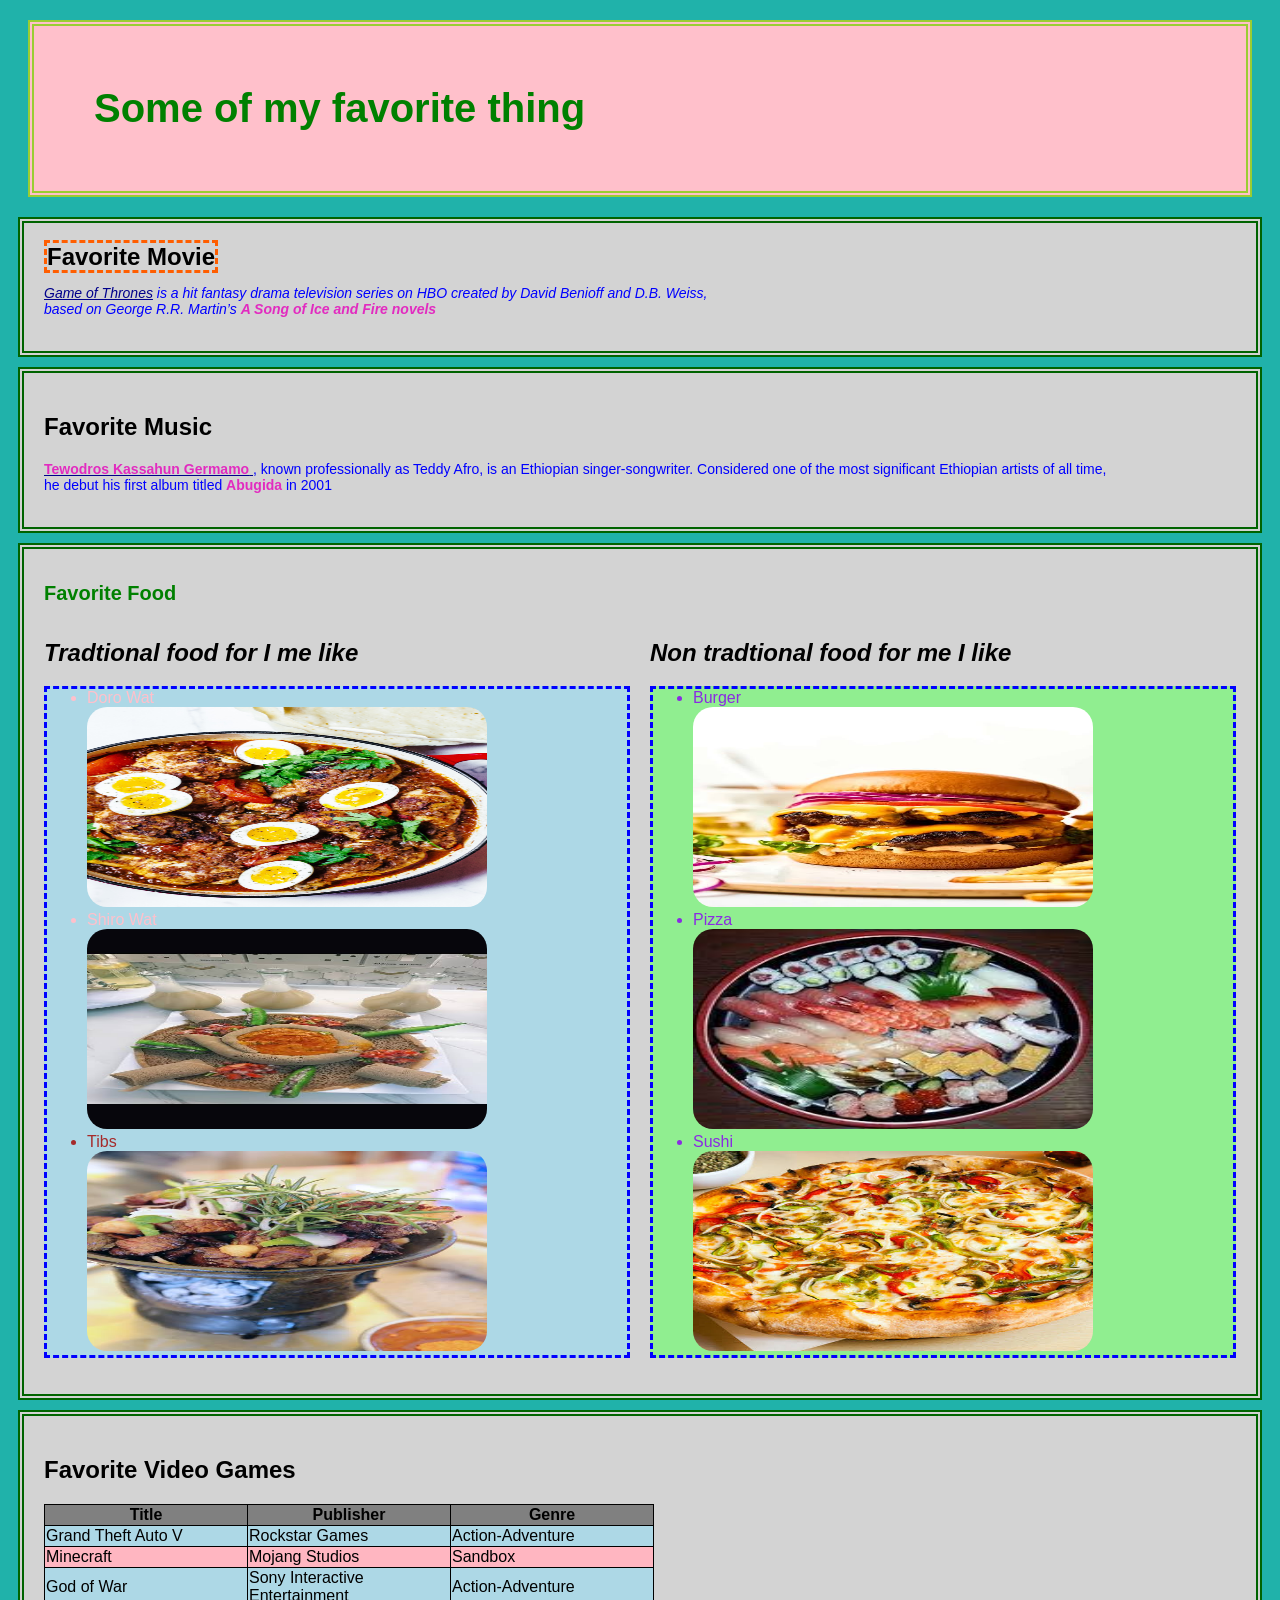
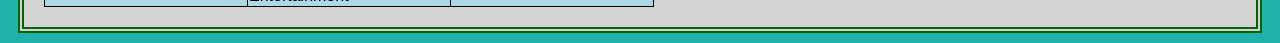
<file: index.html>
<!DOCTYPE html>
<html lang="en">
<head>
    <meta charset="UTF-8">
    <meta name="viewport" content="width=device-width, initial-scale=1.0">
    <title>My Favorite Things</title>
    <link rel="stylesheet" href="style/style.css">
</head>
<body>
    <div id="page-header">
        <h1 id="main-header-size">Some of my favorite thing</h1>

    </div>
    <div class="favorite-section">
        <h2 id="fav-thing-header">Favorite Movie</h2>
        <p><cite><a href="https://en.wikipedia.org/wiki/Game_of_Thrones" >Game of Thrones</a> is a hit fantasy drama television series on HBO created by David Benioff and D.B. Weiss, <br>based on George R.R. Martin’s <strong>A Song of Ice and Fire novels</strong></cite></p>
        
    </div>
    <div class="favorite-section">
        <h2>Favorite Music</h2>
        <p><a href="https://en.wikipedia.org/wiki/Teddy_Afro"><strong>Tewodros Kassahun Germamo</strong> </a>, known professionally as Teddy Afro, is an Ethiopian singer-songwriter. Considered one of the most significant Ethiopian artists of all time,<br> he debut his first album titled <strong>Abugida</strong> in 2001</p>

    </div>
   
    <div class="favorite-section">

    <h1>Favorite Food</h1>
    <div class="food-container">
        <div>
    <h2 id="headers">Tradtional food for I me like</h2>
    <ul id="traditional">
        <li>Doro Wat</li>
        <img  class="fav-image" src="Images/Doro-Wat-Recipe-Ethiopian-Spiced-Chicken-Stew-8-scaled.jpg" alt="doro image ">
        <li>Shiro Wat</li>
        <img class="fav-image" src="Images/images1.jpeg" alt="shiro image ">
        <li id="most-favorite-food">Tibs</li>
        <img class="fav-image" src="Images/images.jpeg" alt="tibs image">
    </ul>
        </div>
        <div>
    <h2 id="headers">Non tradtional food for me I like</h2>
    <ul id="non-traditional-for-me">
        
        <li>Burger</li>
        <img class="fav-image" src="Images/images b.jpeg" alt="burger image ">
        <li class="most-favorite-food">Pizza</li>
        <img class="fav-image" src="Images/images4.jpeg" alt="pizza image">
        <li>Sushi</li>
        <img class="fav-image" src="Images/3.jpeg" alt="subshi image">

    </ul>
        </div>
    </div>

    </div>
    <div class="favorite-section">
        <h2>Favorite Video Games</h2>

<table>
    <tr>
        <th>Title</th>
        <th>Publisher</th>
        <th>Genre</th>
    </tr>
    <tr>
        <td>Grand Theft Auto V</td>
        <td>Rockstar Games</td>
        <td>Action-Adventure</td>
    </tr>
    <tr>
        <td>Minecraft</td>
        <td>Mojang Studios</td>
        <td>Sandbox</td>
    </tr>
    <tr>
        <td>God of War</td>
        <td>Sony Interactive Entertainment</td>
        <td>Action-Adventure</td>
    </tr>
</table>
    </div>
    
    
    
</body>
</html>
</file>
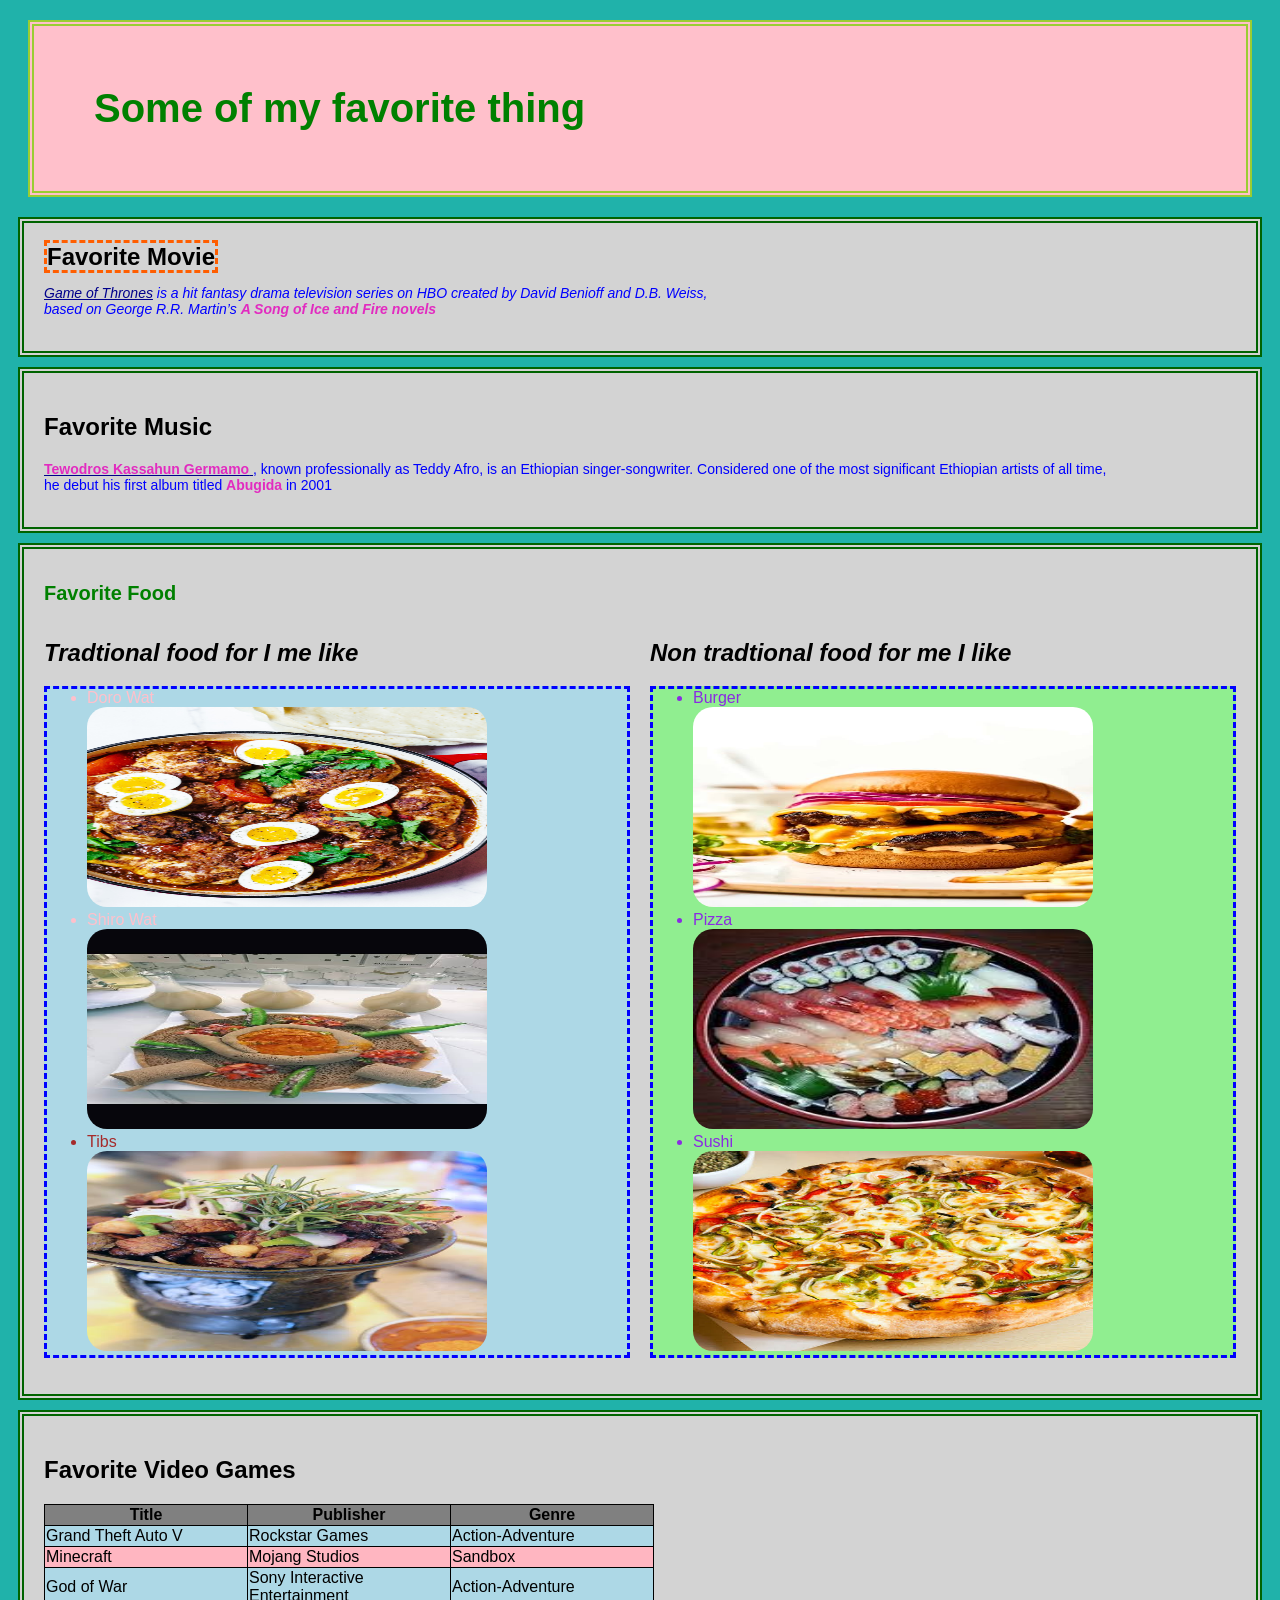
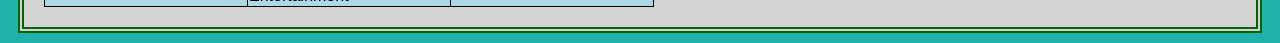
<file: favorites.html>
<!DOCTYPE html>
<html lang="en">
<head>
    <meta charset="UTF-8">
    <meta name="viewport" content="width=device-width, initial-scale=1.0">
    <title>My Favorite Things</title>
    <link rel="stylesheet" href="style/style.css">
</head>
<body>
    <div id="page-header">
        <h1 id="main-header-size">Some of my favorite thing</h1>

    </div>
    <div class="favorite-section">
        <h2 id="fav-thing-header">Favorite Movie</h2>
        <p><cite><a href="https://en.wikipedia.org/wiki/Game_of_Thrones" >Game of Thrones</a> is a hit fantasy drama television series on HBO created by David Benioff and D.B. Weiss, <br>based on George R.R. Martin’s <strong>A Song of Ice and Fire novels</strong></cite></p>
        
    </div>
    <div class="favorite-section">
        <h2>Favorite Music</h2>
        <p><a href="https://en.wikipedia.org/wiki/Teddy_Afro"><strong>Tewodros Kassahun Germamo</strong> </a>, known professionally as Teddy Afro, is an Ethiopian singer-songwriter. Considered one of the most significant Ethiopian artists of all time,<br> he debut his first album titled <strong>Abugida</strong> in 2001</p>

    </div>
   
    <div class="favorite-section">

    <h1>Favorite Food</h1>
    <div class="food-container">
        <div>
    <h2 id="headers">Tradtional food for I me like</h2>
    <ul id="traditional">
        <li>Doro Wat</li>
        <img  class="fav-image" src="Images/Doro-Wat-Recipe-Ethiopian-Spiced-Chicken-Stew-8-scaled.jpg" alt="doro image ">
        <li>Shiro Wat</li>
        <img class="fav-image" src="Images/images1.jpeg" alt="shiro image ">
        <li id="most-favorite-food">Tibs</li>
        <img class="fav-image" src="Images/images.jpeg" alt="tibs image">
    </ul>
        </div>
        <div>
    <h2 id="headers">Non tradtional food for me I like</h2>
    <ul id="non-traditional-for-me">
        
        <li>Burger</li>
        <img class="fav-image" src="Images/images b.jpeg" alt="burger image ">
        <li class="most-favorite-food">Pizza</li>
        <img class="fav-image" src="Images/images4.jpeg" alt="pizza image">
        <li>Sushi</li>
        <img class="fav-image" src="Images/3.jpeg" alt="subshi image">

    </ul>
        </div>
    </div>

    </div>
    <div class="favorite-section">
        <h2>Favorite Video Games</h2>

<table>
    <tr>
        <th>Title</th>
        <th>Publisher</th>
        <th>Genre</th>
    </tr>
    <tr>
        <td>Grand Theft Auto V</td>
        <td>Rockstar Games</td>
        <td>Action-Adventure</td>
    </tr>
    <tr>
        <td>Minecraft</td>
        <td>Mojang Studios</td>
        <td>Sandbox</td>
    </tr>
    <tr>
        <td>God of War</td>
        <td>Sony Interactive Entertainment</td>
        <td>Action-Adventure</td>
    </tr>
</table>
    </div>
    
    
    
</body>
</html>
</file>
<file: style/style.css>
body{
    background: lightseagreen;
    font-family: Arial, Helvetica, sans-serif;
}
p{
    color: blue;
    font-size: 14px;
}
a{
    color: darkblue;
}
h1{
    color: green;
    font-size: 20px;
}
#page-header{

    background-color: pink;

    margin: 20px;

    border: 6px yellowgreen double;

    padding: 20px;

}
#main-header-size{
    font-size: 40px;
    margin:20px;
    padding: 20px;

}

ul{
    border: 3px blue dashed;
}
img {
    height: 200px;
    width: 400px;
}
strong{
    color: rgb(226, 43, 192);
}
#most-favorite-food{
    color: brown;
}
#traditional{
    color: pink;
    background-color: lightblue;
}
#non-traditional-for-me{
    color: blueviolet;
    background-color: lightgreen;
}
#headers{
    font-style: italic;

}
#fav-thing-header{
    border:  3px rgb(255, 94, 0) dashed;
    display: inline;

    

}
.favorite-section{
    background-color: lightgray;
    margin:10px;
    margin-bottom: 10px;
    border: 6px darkgreen double;
    padding:20px;


}

.main-header{
    background-color: pink;
    margin:20px;
    margin-bottom: 10px;
    border: 6px yellowgreen double;
    padding:20px;

}

table,tr,th,td{
    border: 1px solid black;
    border-collapse: collapse;
}
th{
    background: gray;
    width: 200px;
}
tr:nth-child(even){
    background:  lightblue;
}
tr:nth-child(odd){
    background:  lightpink;}
.fav-image{
    width: 400px;

    height: 200px;

    border-radius: 20px;

}
.food-container{
    display: flex;
    gap: 20px;
}
.food-container div{
    flex: 1;
}
</file>
